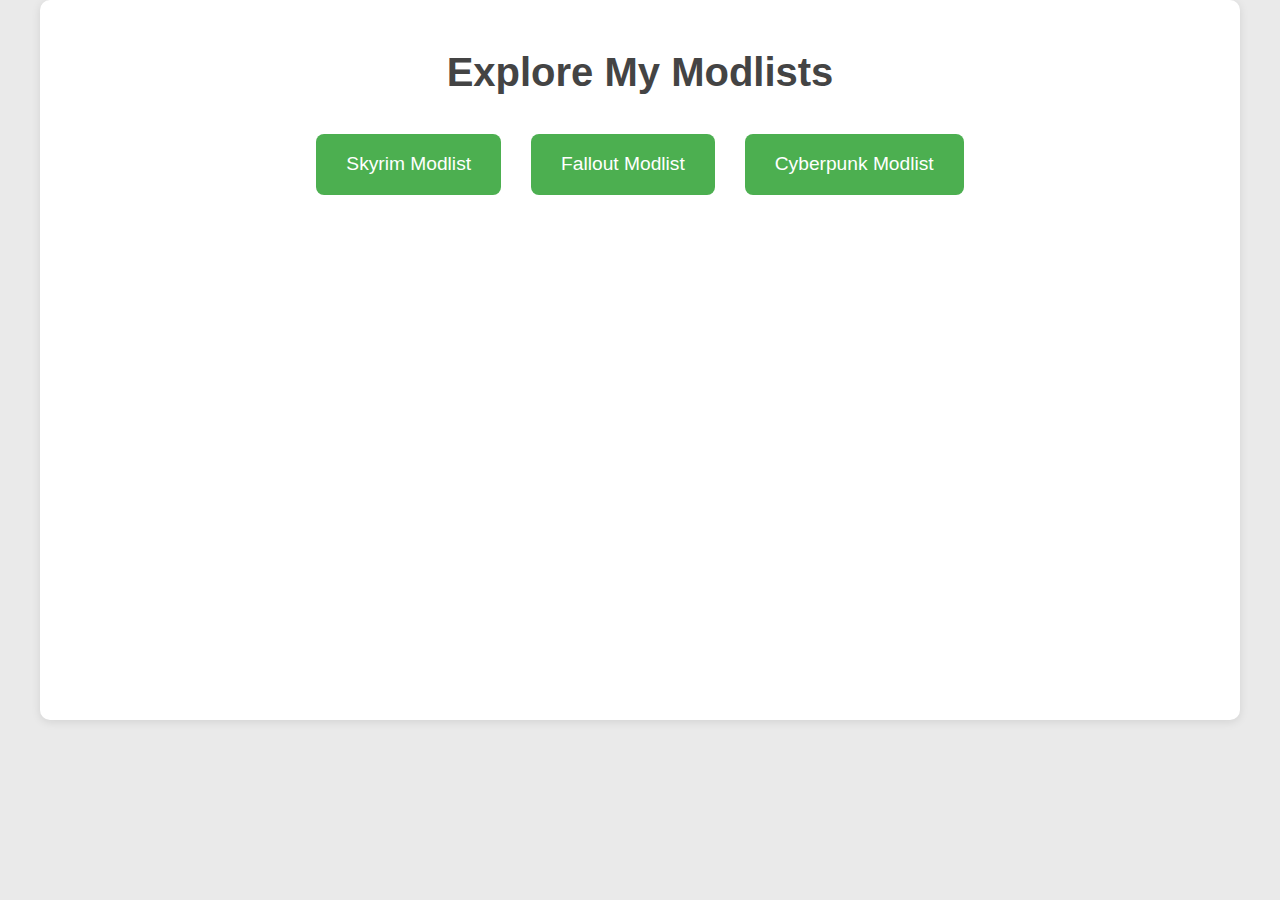
<file: index.html>
<!-- index.html -->
<!DOCTYPE html>
<html lang="en">
<head>
  <meta charset="UTF-8">
  <meta name="viewport" content="width=device-width, initial-scale=1.0">
  <title>Modlist Hub | Skyrim & Fallout Mods</title>
  <link rel="stylesheet" href="styles.css">
</head>
<body>
  <div class="container">
    <h1>Explore My Modlists</h1>
    <div class="nav-buttons">
      <a href="modlists/skyrim.html" class="button">Skyrim Modlist</a>
      <a href="modlists/fallout.html" class="button">Fallout Modlist</a>
	  <a href="modlists/fallout.html" class="button">Cyberpunk Modlist</a>
    </div>
	
	<iframe class="videoplayer" src="http://www.twitch.tv/embed?channel=HybridAvenger" height="478" width="800" frameborder="0" scrolling="no"></iframe>
  </div>
</body>
</html>
</file>
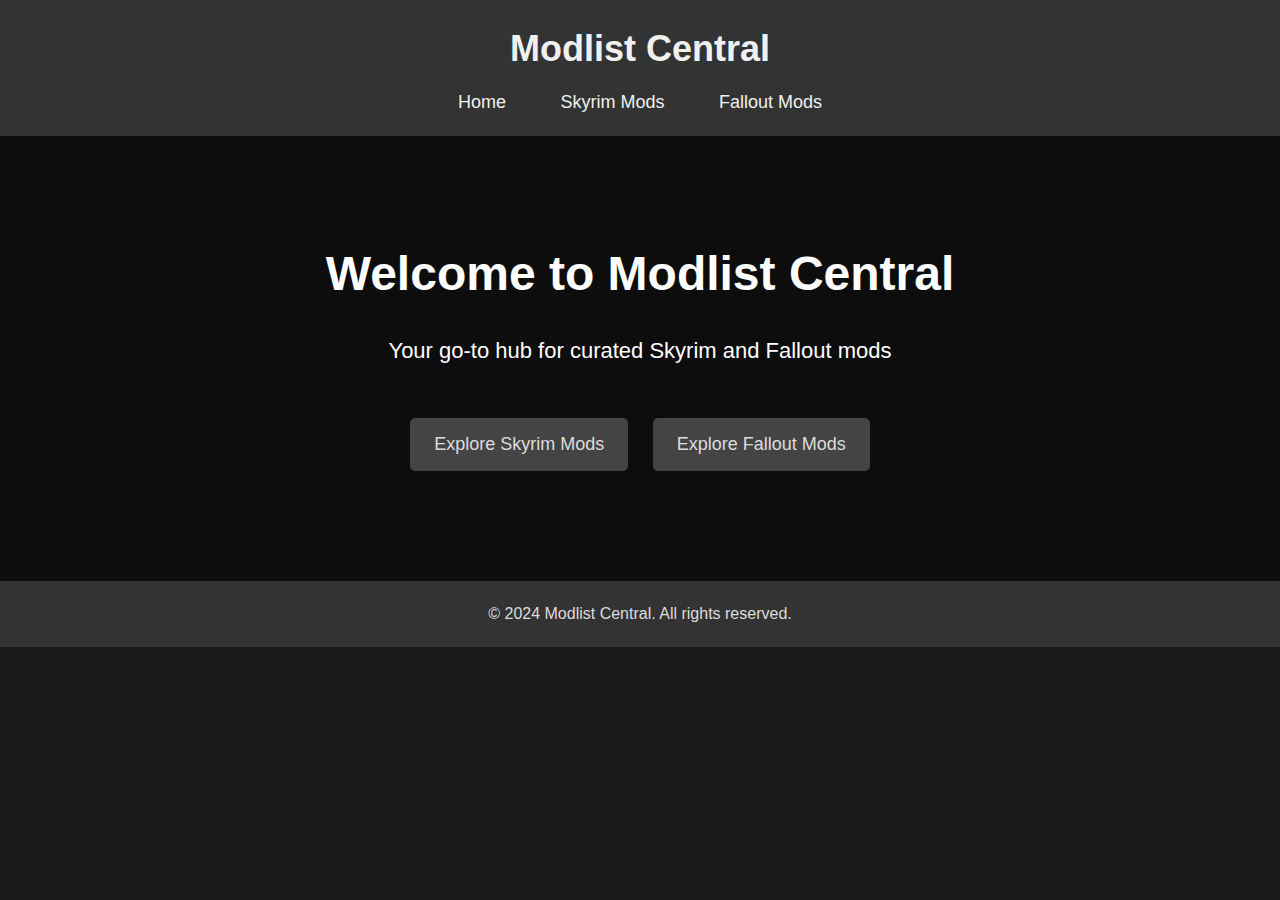
<file: test/index.html>
<!DOCTYPE html>
<html lang="en">
<head>
    <meta charset="UTF-8">
    <meta name="viewport" content="width=device-width, initial-scale=1.0">
    <title>Modlist Central - Home</title>
    <link rel="stylesheet" href="style.css">
</head>
<body>
    <!-- Header -->
    <header>
        <div class="logo">Modlist Central</div>
        <nav>
            <ul>
                <li><a href="index.html">Home</a></li>
                <li><a href="skyrim.html">Skyrim Mods</a></li>
                <li><a href="fallout.html">Fallout Mods</a></li>
            </ul>
        </nav>
    </header>

    <!-- Main Section -->
    <section class="main-section">
        <div class="container">
            <h1>Welcome to Modlist Central</h1>
            <p>Your go-to hub for curated Skyrim and Fallout mods</p>
            <div class="buttons">
                <a href="skyrim-modlist.html" class="btn">Explore Skyrim Mods</a>
                <a href="fallout-modlist.html" class="btn">Explore Fallout Mods</a>
            </div>
        </div>
    </section>

    <!-- Footer -->
    <footer>
        <p>&copy; 2024 Modlist Central. All rights reserved.</p>
    </footer>
</body>
</html>
</file>
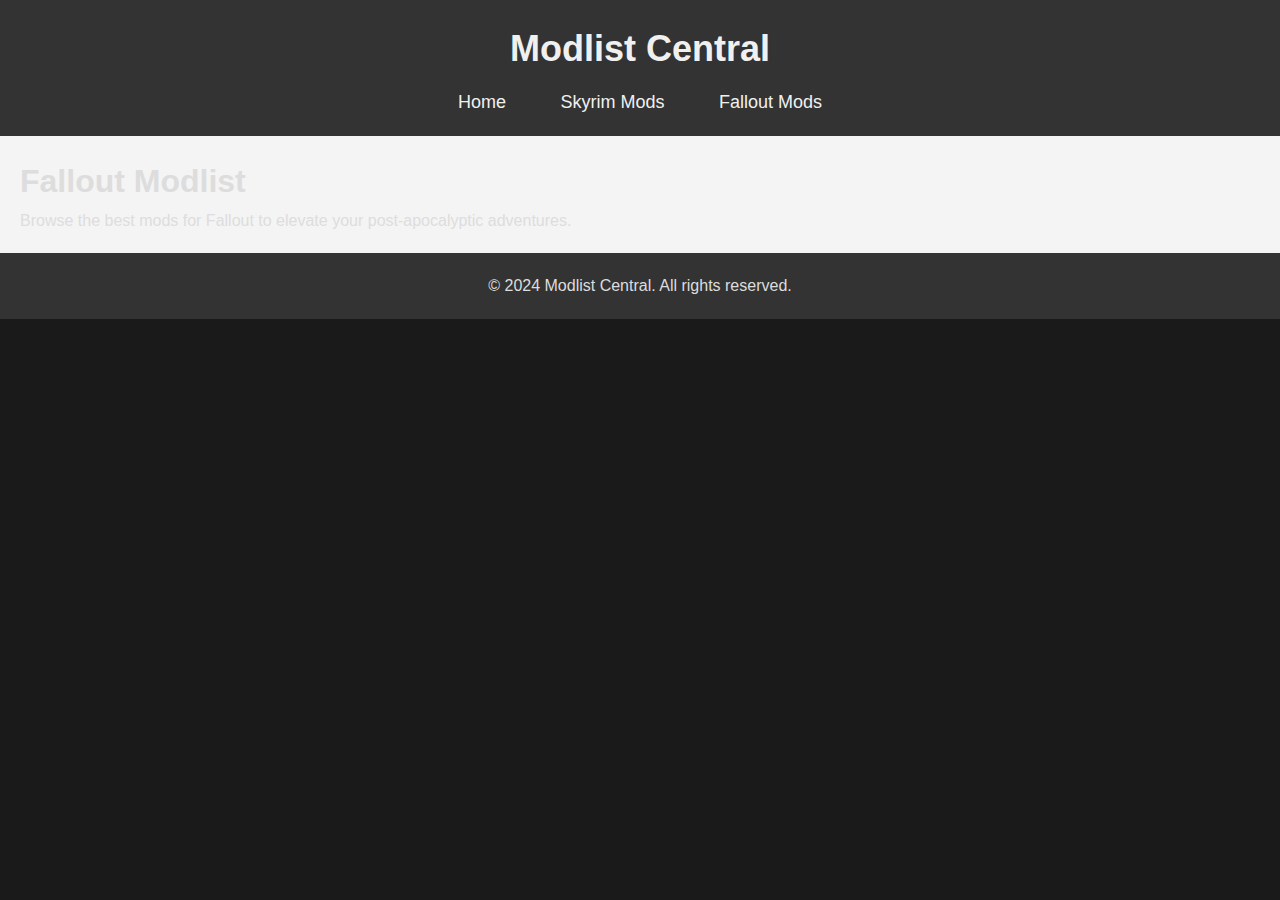
<file: test/fallout.html>
<!DOCTYPE html>
<html lang="en">
<head>
    <meta charset="UTF-8">
    <meta name="viewport" content="width=device-width, initial-scale=1.0">
    <title>Fallout Mods - Modlist Central</title>
    <link rel="stylesheet" href="style.css">
    <script src="modlist.js" defer></script>
</head>
<body onload="loadModList('fallout')">

    <!-- Header -->
    <header>
        <div class="logo">Modlist Central</div>
        <nav>
            <ul>
                <li><a href="index.html">Home</a></li>
                <li><a href="skyrim.html">Skyrim Mods</a></li>
                <li><a href="fallout.html">Fallout Mods</a></li>
            </ul>
        </nav>
    </header>

    <!-- Fallout Modlist Section -->
    <section class="modlist-section">
        <div class="container">
            <h1>Fallout Modlist</h1>
            <p>Browse the best mods for Fallout to elevate your post-apocalyptic adventures.</p>

            <div class="modlist-grid" id="mod-list-container">
                <!-- Mods will be loaded here dynamically from the Fallout JSON file -->
            </div>
        </div>
    </section>

    <!-- Footer -->
    <footer>
        <p>&copy; 2024 Modlist Central. All rights reserved.</p>
    </footer>

</body>
</html>
</file>
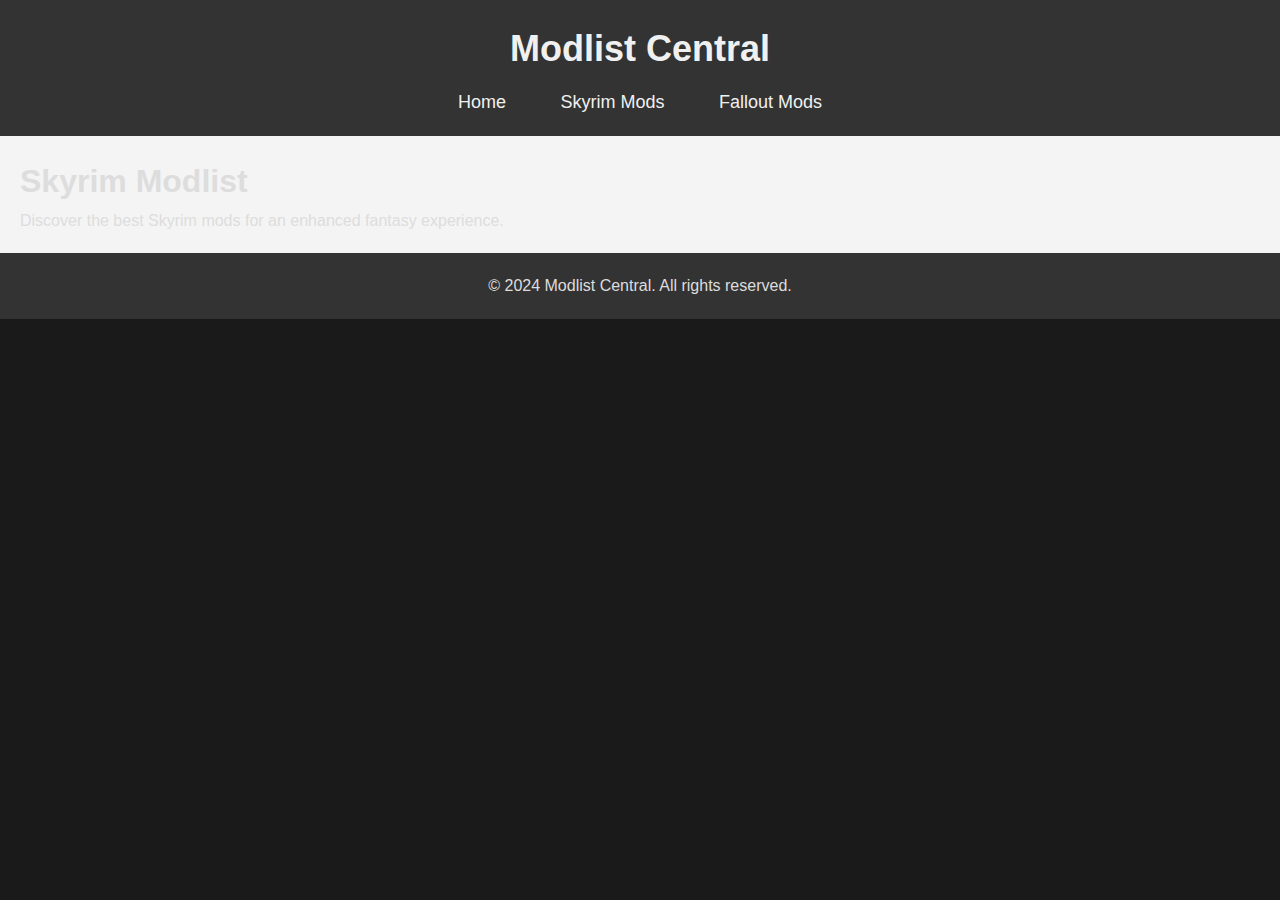
<file: test/skyrim.html>
<!DOCTYPE html>
<html lang="en">
<head>
    <meta charset="UTF-8">
    <meta name="viewport" content="width=device-width, initial-scale=1.0">
    <title>Skyrim Mods - Modlist Central</title>
    <link rel="stylesheet" href="style.css">
    <script src="modlist.js" defer></script>
</head>
<body onload="loadModList('skyrim')">

    <!-- Header -->
    <header>
        <div class="logo">Modlist Central</div>
        <nav>
            <ul>
                <li><a href="index.html">Home</a></li>
                <li><a href="skyrim-modlist.html">Skyrim Mods</a></li>
                <li><a href="fallout-modlist.html">Fallout Mods</a></li>
            </ul>
        </nav>
    </header>

    <!-- Skyrim Modlist Section -->
    <section class="modlist-section">
        <div class="container">
            <h1>Skyrim Modlist</h1>
            <p>Discover the best Skyrim mods for an enhanced fantasy experience.</p>

            <div class="modlist-grid" id="mod-list-container">
                <!-- Mods will be loaded here dynamically from the Skyrim JSON file -->
            </div>
        </div>
    </section>

    <!-- Footer -->
    <footer>
        <p>&copy; 2024 Modlist Central. All rights reserved.</p>
    </footer>

</body>
</html>
</file>
<file: styles.css>
/* styles.css */
* {
  margin: 0;
  padding: 0;
  box-sizing: border-box;
}

body {
  font-family: 'Segoe UI', Tahoma, Geneva, Verdana, sans-serif;
  background-color: #eaeaea; /* Light grey background */
  color: #333;
  line-height: 1.6;
}

.container {
  max-width: 1200px;
  margin: 0 auto;
  padding: 40px;
  background-color: #fff; /* White background for the content */
  border-radius: 10px;
  box-shadow: 0 2px 10px rgba(0, 0, 0, 0.1);
}

h1 {
  text-align: center;
  font-size: 2.5rem;
  margin-bottom: 30px;
  color: #444;
}

.nav-buttons {
  display: flex;
  justify-content: center;
  gap: 30px;
}

.button {
  background-color: #4CAF50;
  color: white;
  padding: 15px 30px;
  font-size: 1.2rem;
  text-decoration: none;
  border-radius: 8px;
  transition: background-color 0.3s ease;
}

.button:hover {
  background-color: #45a049;
}

.modlist-grid {
  display: grid;
  grid-template-columns: repeat(auto-fill, minmax(300px, 1fr));
  gap: 20px;
  margin-top: 30px;
}

.mod-item {
  background-color: white;
  border: 1px solid #ddd;
  border-radius: 10px;
  padding: 20px;
  box-shadow: 0 2px 8px rgba(0, 0, 0, 0.1);
  text-align: center;
}

.mod-item img {
  width: 100%;
  border-radius: 8px;
  height: auto;
  margin-bottom: 15px;
}

.mod-item h2 {
  font-size: 1.5rem;
  color: #333;
  margin-bottom: 10px;
}

.mod-item p {
  font-size: 1rem;
  color: #555;
  margin-bottom: 15px;
}

.mod-item a {
  display: inline-block;
  padding: 10px 20px;
  font-size: 1rem;
  background-color: #0066cc;
  color: white;
  text-decoration: none;
  border-radius: 6px;
  transition: background-color 0.3s ease;
}

.mod-item a:hover {
  background-color: #0052a3;
}

.back-link {
  display: block;
  text-align: center;
  margin-top: 40px;
  font-size: 1.2rem;
  text-decoration: none;
  color: #444;
}

.back-link:hover {
  text-decoration: underline;
}
</file>
<file: test/style.css>
/* Basic resets */
* {
    margin: 0;
    padding: 0;
    box-sizing: border-box;
}

/* Body and Layout */
body {
    font-family: 'Arial', sans-serif;
    background-color: #1a1a1a;
    color: #ddd;
    line-height: 1.6;
}

/* Header */
header {
    background-color: #333;
    padding: 20px;
    text-align: center;
}

header .logo {
    font-size: 36px;
    font-weight: bold;
    color: #f0f0f0;
}

nav ul {
    list-style: none;
    text-align: center;
    margin-top: 10px;
}

nav ul li {
    display: inline-block;
    margin: 0 15px;
}

nav ul li a {
    color: #f0f0f0;
    text-decoration: none;
    font-size: 18px;
    padding: 10px;
}

nav ul li a:hover {
    background-color: #555;
    border-radius: 5px;
}

/* Main Section (for index.html) */
.main-section {
    padding: 100px 20px;
    text-align: center;
    background: linear-gradient(rgba(0, 0, 0, 0.5), rgba(0, 0, 0, 0.5)), url('https://via.placeholder.com/1200x800') no-repeat center center/cover;
    color: #fff;
}

.main-section h1 {
    font-size: 48px;
    font-weight: bold;
    margin-bottom: 20px;
}

.main-section p {
    font-size: 22px;
    margin-bottom: 40px;
}

.buttons .btn {
    display: inline-block;
    background-color: #444;
    color: #ddd;
    padding: 12px 24px;
    text-decoration: none;
    border-radius: 5px;
    font-size: 18px;
    margin: 10px;
    transition: background-color 0.3s ease;
}

.buttons .btn:hover {
    background-color: #666;
}

/* General Styles for the modlist pages */
.modlist-section {
    padding: 20px;
    background-color: #f4f4f4;
}

.modlist-grid {
    display: flex;
    flex-wrap: wrap;
    justify-content: space-around;
    gap: 20px;
}

.mod-item {
    background-color: white;
    border: 1px solid #ddd;
    border-radius: 8px;
    overflow: hidden;
    width: 300px;
    text-align: center;
}

.mod-image img {
    width: 100%;
    height: auto;
    display: block;
}

.mod-details {
    padding: 15px;
}

.mod-details h2 {
    font-size: 1.5em;
    margin-bottom: 10px;
}

.mod-details p {
    margin-bottom: 15px;
}

.mod-link {
    display: inline-block;
    background-color: #28a745;
    color: white;
    padding: 10px 15px;
    text-decoration: none;
    border-radius: 5px;
}

.mod-link:hover {
    background-color: #218838;
}

/* Responsive Design */
@media screen and (max-width: 768px) {
    .modlist-grid {
        flex-direction: column;
        align-items: center;
    }
}
/* Footer */
footer {
    background-color: #333;
    padding: 20px;
    text-align: center;
    color: #ddd;
}
</file>
